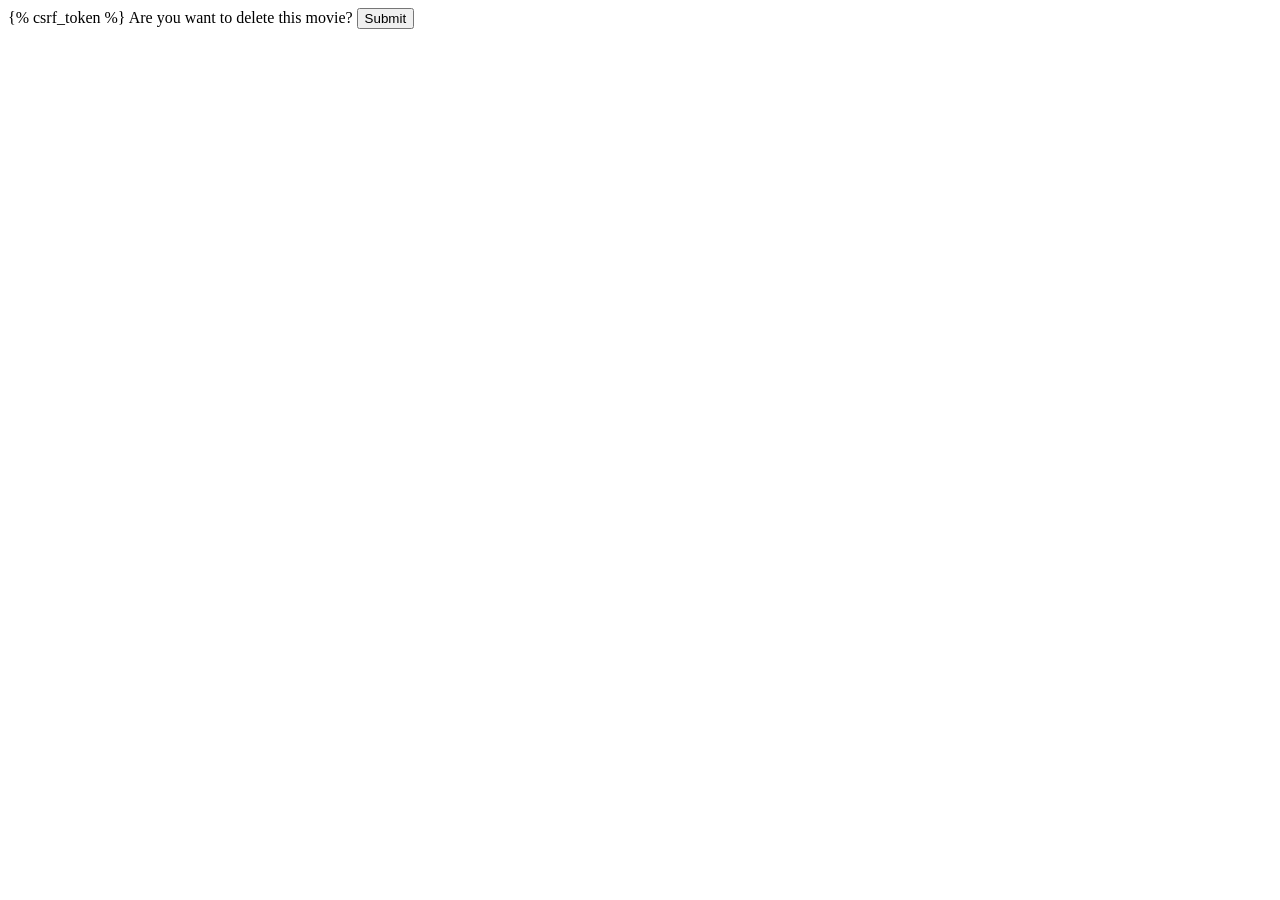
<file: movieproject/template/delete.html>
<!DOCTYPE html>
<html lang="en">
<head>
    <meta charset="UTF-8">
    <title>Title</title>
</head>
<body>
<form method="POST">
    {% csrf_token %}
    Are you want to delete this movie?
    <input type="submit">
</body>
</html>
</file>
